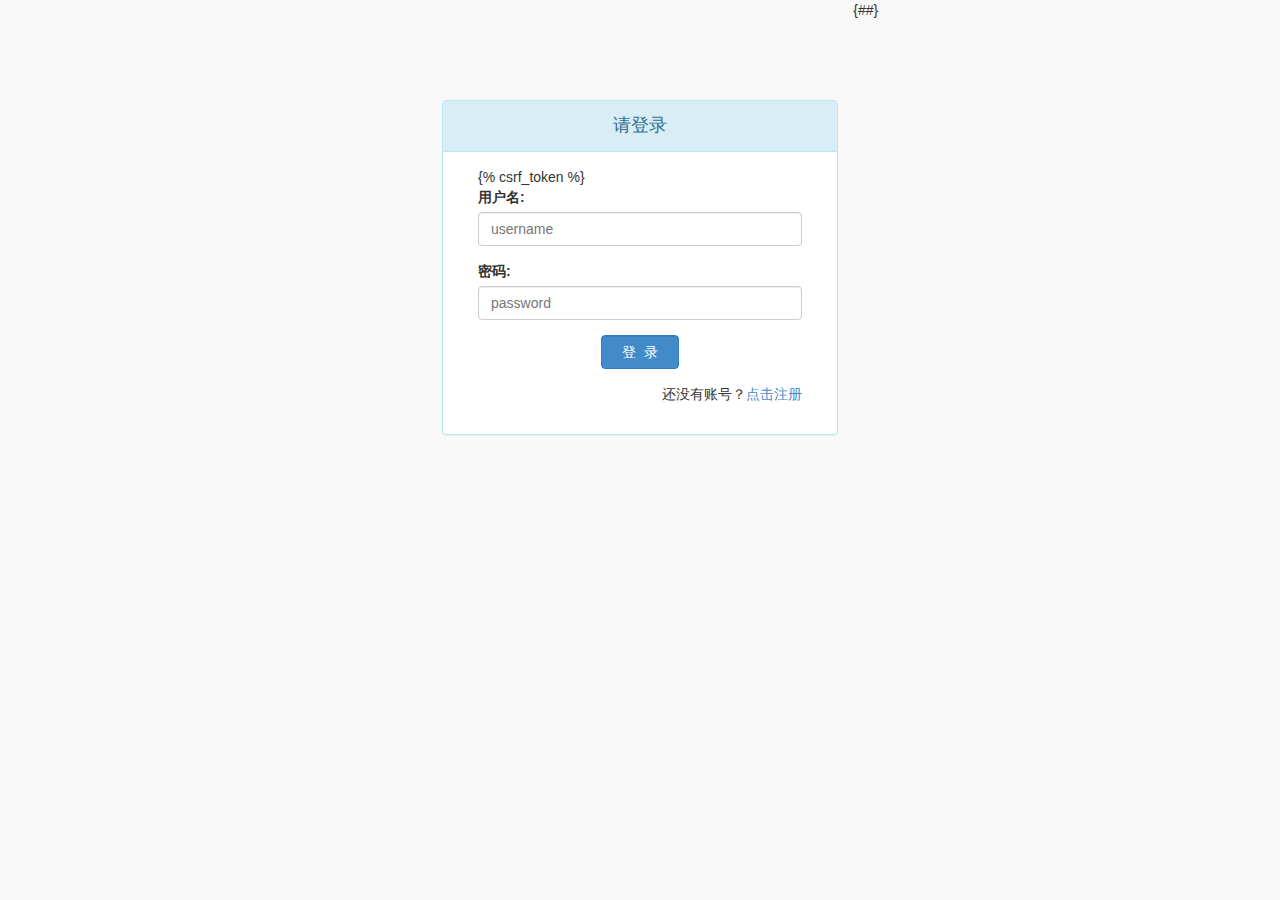
<file: templates/login.html>
<!DOCTYPE html>
<html lang="en">
<head>
    <meta charset="UTF-8">
    <title>Title</title>
    <link rel="stylesheet" href="/static/css/bootstrap.min.css">
</head>
<body style="background-color: #f8f8f8">

<div class="container   col-md-4 col-lg-offset-4 ">

    <div class="panel panel-info " style="margin-top: 100px">
        <div class="panel-heading" style="padding: 5px 0">
            <h4 class="text-center">请登录</h4>
        </div>
        <div class="row">
            <div class="panel-body col-md-10 col-md-offset-1">
                <form method="post">
                    {% csrf_token %}
                    <div class="form-group user">
                        <label for="exampleInputEmail1">用户名:</label>
                        <input type="text" class="form-control" id="username" placeholder="username">
                        <span id="helpBlock2" class="help-block"></span>
                    </div>
                    <div class="form-group">
                        <label for="exampleInputPassword1">密码:</label>
                        <input type="password" class="form-control" id="password" placeholder="password">
                        <span id="helpBlock3" class="help-block"></span>
                    </div>


                    <div class="form-group">
                        <span class="failed"></span>
                    </div>
                    <div class="form-group col-lg-offset-4 col-md-4">
                        <input type="button" value="登&nbsp;&nbsp;录" class="form-control btn-primary" id="subBtn">

                        <div id="popup-captcha"></div>

                        <span class="error"></span>

                    </div>

                </form>
                <div class="from-group">
                    <span class="form-group pull-right"><span>还没有账号？<a href="/register/">点击注册</a></span></span>

                </div>
            </div>

        </div>
    </div>

</div>
<script src="/static/js/jquery-3.2.1.min.js"></script>
<script src="/static/js/bootstrap.min.js"></script>
{#<script src="/static/js/login.js"></script>#}
<script src="/static/js/student_login.js"></script>
</body>
</html>
</file>
